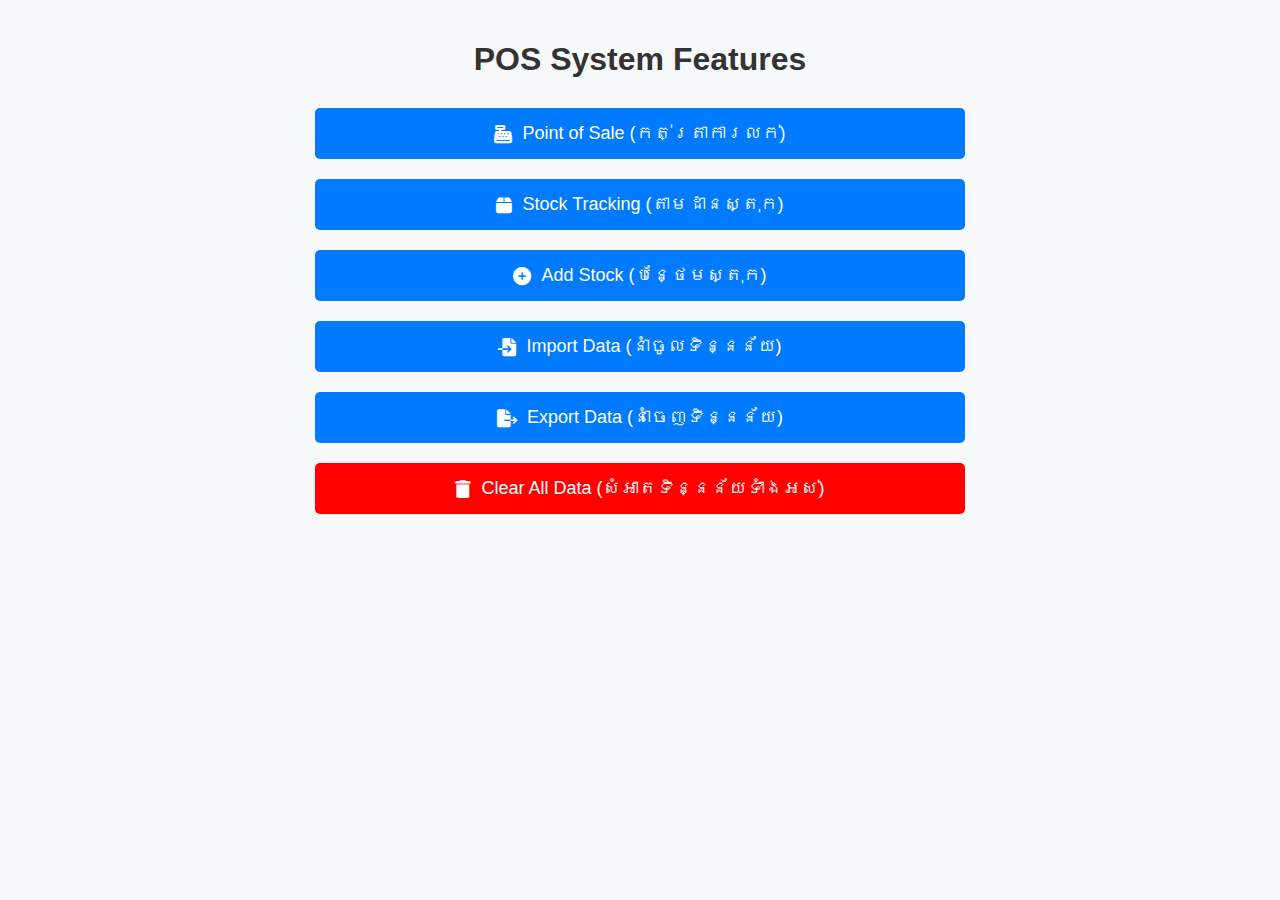
<file: index.html>
<!DOCTYPE html>
<html lang="en">
<head>
  <meta charset="UTF-8">
  <meta name="viewport" content="width=device-width, initial-scale=1.0">
  <title>POS System Home</title>
  <!-- Font Awesome CDN -->
  <link rel="stylesheet" href="https://cdnjs.cloudflare.com/ajax/libs/font-awesome/6.0.0-beta3/css/all.min.css">
  <style>
    body {
      font-family: Arial, sans-serif;
      margin: 0;
      padding: 20px;
      background-color: #f8f9fa;
      color: #333;
    }
    h1 {
      text-align: center;
      margin-bottom: 20px;
    }
    .feature-container {
      display: flex;
      flex-direction: column;
      align-items: center;
    }
    .feature-item {
      background-color: #007BFF;
      color: white;
      padding: 15px;
      margin: 10px 0;
      border-radius: 5px;
      text-align: center;
      width: 90%;
      text-decoration: none;
      font-size: 18px;
      transition: background-color 0.3s;
      display: flex;
      align-items: center;
      justify-content: center;
    }
    .feature-item i {
      margin-right: 10px; /* Space between icon and text */
    }
    .feature-item:hover {
      background-color: #0056b3;
    }
    .bg-red {
      background-color: red;
    }
    .bg-red:hover {
      background-color: rgb(152, 47, 47);
    }
    @media (min-width: 600px) {
      .feature-item {
        width: 50%;
      }
    }
  </style>
</head>
<body>

<div class="container">
  <h1>POS System Features</h1>
  <div class="feature-container">
    <a href="pos.html" class="feature-item">
      <i class="fas fa-cash-register"></i> Point of Sale (កត់ត្រាការលក់)
    </a>
    <a href="stock-tracking.html" class="feature-item">
      <i class="fas fa-box"></i> Stock Tracking (តាមដានស្តុក)
    </a>
    <a href="add-stock.html" class="feature-item">
        <i class="fas fa-plus-circle"></i> Add Stock (បន្ថែមស្តុក)
    </a>
    <a href="import.html" class="feature-item">
      <i class="fas fa-file-import"></i> Import Data (នាំចូលទិន្នន័យ)
    </a>
    <a href="export.html" class="feature-item">
      <i class="fas fa-file-export"></i> Export Data (នាំចេញទិន្នន័យ)
    </a>
    <a href="clear-data.html" class="feature-item bg-red">
      <i class="fas fa-trash"></i> Clear All Data (សំអាតទិន្នន័យទាំងអស់)
    </a>
  </div>
</div>
<script src="/js/main.js"></script>

</body>
</html>
</file>
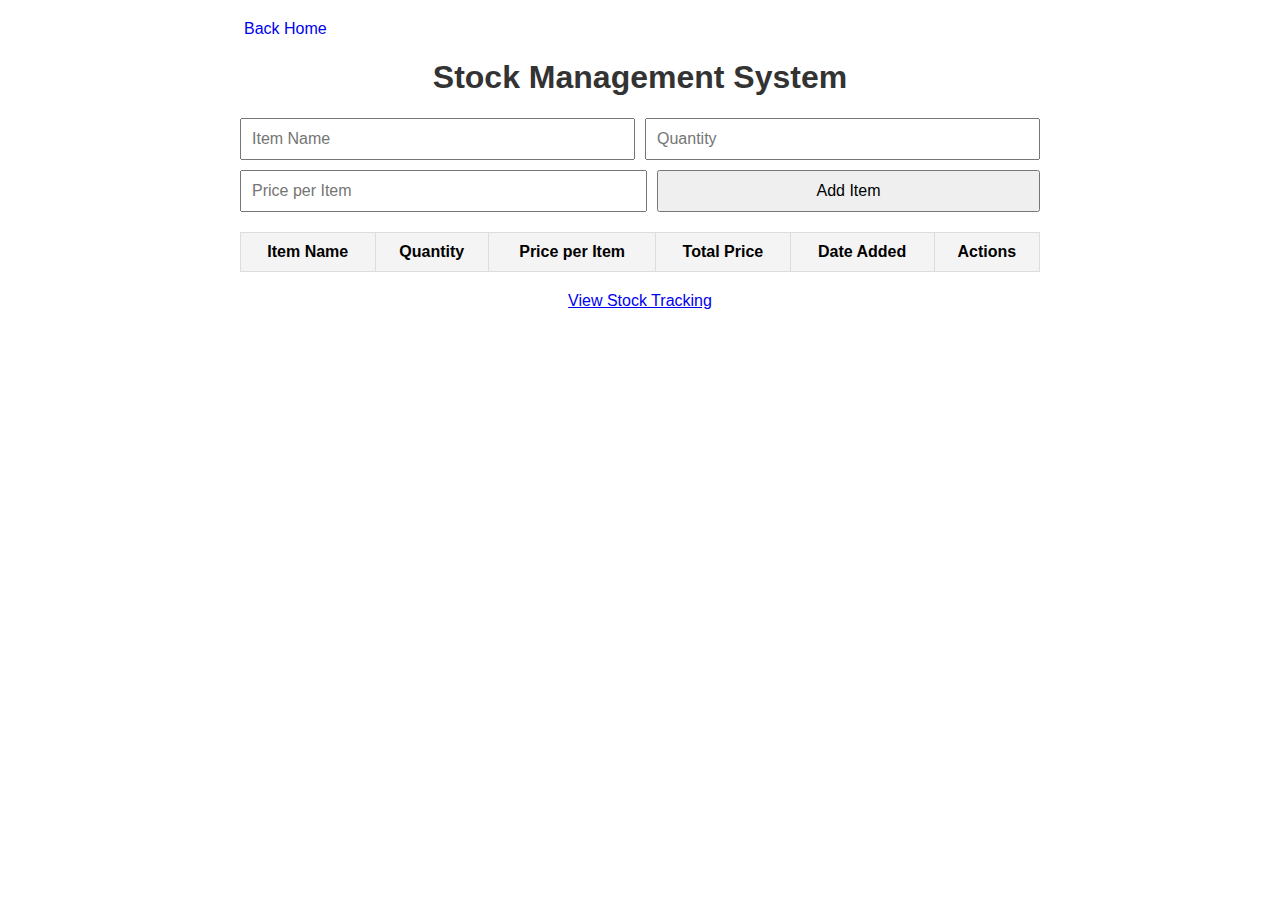
<file: add-stock.html>
<!DOCTYPE html>
<html lang="en">
<head>
  <meta charset="UTF-8">
  <meta name="viewport" content="width=device-width, initial-scale=1.0">
  <title>Stock Management System</title>
  <link rel="stylesheet" href="https://cdnjs.cloudflare.com/ajax/libs/font-awesome/6.0.0-beta3/css/all.min.css">
  <link rel="stylesheet" href="css/styles.css">
  <style>
    body {
      font-family: Arial, sans-serif;
      max-width: 800px;
      margin: auto;
      padding: 20px;
    }
    h1, h2 {
      text-align: center;
      color: #333;
    }
    .form-container {
      margin-bottom: 20px;
      display: flex;
      gap: 10px;
      flex-wrap: wrap;
    }
    .form-container input, .form-container button {
      padding: 10px;
      font-size: 16px;
      flex: 1 1 30%;
      min-width: 100px;
    }
    table {
      width: 100%;
      border-collapse: collapse;
      margin-top: 20px;
    }
    table, th, td {
      border: 1px solid #ddd;
    }
    th, td {
      padding: 10px;
      text-align: center;
    }
    th {
      background-color: #f4f4f4;
    }
    .action-btn {
      padding: 5px 10px;
      cursor: pointer;
      font-size: 14px;
    }
    .edit-btn { background-color: #f0ad4e; color: #fff; }
    .delete-btn { background-color: #d9534f; color: #fff; }
    .link-container { text-align: center; margin-top: 20px; }
    
    /* Responsive Styles */
    @media (max-width: 600px) {
      .form-container input, .form-container button { flex: 1 1 100%; }
      table { display: block; overflow-x: auto; white-space: nowrap; }
      th, td { min-width: 120px; }
    }
  </style>
</head>
<body>
  <div class="header">
    <a href="index.html"><i class="fas fa-arrow-left icon"></i>Back Home</a>
  </div>
<h1>Stock Management System</h1>

<div class="form-container">
  <input type="text" id="itemName" placeholder="Item Name" required>
  <input type="tel" id="itemQuantity" placeholder="Quantity" required min="1">
  <input type="number" id="itemPrice" placeholder="Price per Item" required min="0" step="0.01">
  <button onclick="addItem()">Add Item</button>
</div>

<table>
  <thead>
    <tr>
      <th>Item Name</th>
      <th>Quantity</th>
      <th>Price per Item</th>
      <th>Total Price</th>
      <th>Date Added</th>
      <th>Actions</th>
    </tr>
  </thead>
  <tbody id="stockTableBody"></tbody>
</table>

<div class="link-container">
  <a href="stock-tracking.html">View Stock Tracking</a>
</div>

<script>
  const stockItems = JSON.parse(localStorage.getItem('stockItems')) || [];
  displayItems();

  function addItem() {
    const itemName = document.getElementById('itemName').value.trim();
    const itemQuantity = parseInt(document.getElementById('itemQuantity').value.trim());
    const itemPrice = parseFloat(document.getElementById('itemPrice').value.trim());

    if (itemName && itemQuantity > 0 && itemPrice >= 0) {
      const totalPrice = itemQuantity * itemPrice;
      const dateAdded = new Date().toLocaleDateString();

      stockItems.push({ name: itemName, quantity: itemQuantity, price: itemPrice, totalPrice, dateAdded });
      updateLocalStorage();
      logAction(`Added ${itemQuantity} of ${itemName}`);
      displayItems();
      clearInputFields();
    } else {
      alert('Please enter valid item name, quantity, and price.');
    }
  }

  function displayItems() {
    const stockTableBody = document.getElementById('stockTableBody');
    stockTableBody.innerHTML = '';

    stockItems.forEach((item, index) => {
      stockTableBody.innerHTML += `
        <tr>
          <td>${item.name}</td>
          <td>${item.quantity}</td>
          <td>${item.price.toFixed(2)}</td>
          <td>${item.totalPrice.toFixed(2)}</td>
          <td>${item.dateAdded}</td>
          <td>
            <button class="action-btn edit-btn" onclick="editItem(${index})">Edit</button>
            <button class="action-btn delete-btn" onclick="deleteItem(${index})">Delete</button>
          </td>
        </tr>
      `;
    });
  }

  function editItem(index) {
    const newName = prompt('Enter new item name:', stockItems[index].name);
    const newQuantity = prompt('Enter new quantity:', stockItems[index].quantity);
    const newPrice = prompt('Enter new price per item:', stockItems[index].price);

    if (newName && newQuantity > 0 && newPrice >= 0) {
      const totalPrice = newQuantity * parseFloat(newPrice);
      logAction(`Edited ${stockItems[index].name} to ${newQuantity} units at ${newPrice} each`);
      stockItems[index].name = newName;
      stockItems[index].quantity = parseInt(newQuantity);
      stockItems[index].price = parseFloat(newPrice);
      stockItems[index].totalPrice = totalPrice;
      stockItems[index].dateAdded = new Date().toLocaleDateString();
      updateLocalStorage();
      displayItems();
    } else {
      alert('Please enter valid item name, quantity, and price.');
    }
  }

  function deleteItem(index) {
    if (confirm(`Are you sure you want to delete ${stockItems[index].name}?`)) {
      logAction(`Deleted ${stockItems[index].name}`);
      stockItems.splice(index, 1);
      updateLocalStorage();
      displayItems();
    }
  }

  function updateLocalStorage() {
    localStorage.setItem('stockItems', JSON.stringify(stockItems));
  }

  function logAction(action) {
    const stockHistory = JSON.parse(localStorage.getItem('stockHistory')) || [];
    const timestamp = new Date().toLocaleString();
    stockHistory.push({ action, timestamp });
    localStorage.setItem('stockHistory', JSON.stringify(stockHistory));
  }

  function clearInputFields() {
    document.getElementById('itemName').value = '';
    document.getElementById('itemQuantity').value = '';
    document.getElementById('itemPrice').value = '';
  }
</script>
<script src="/js/main.js"></script>
</body>
</html>
</file>
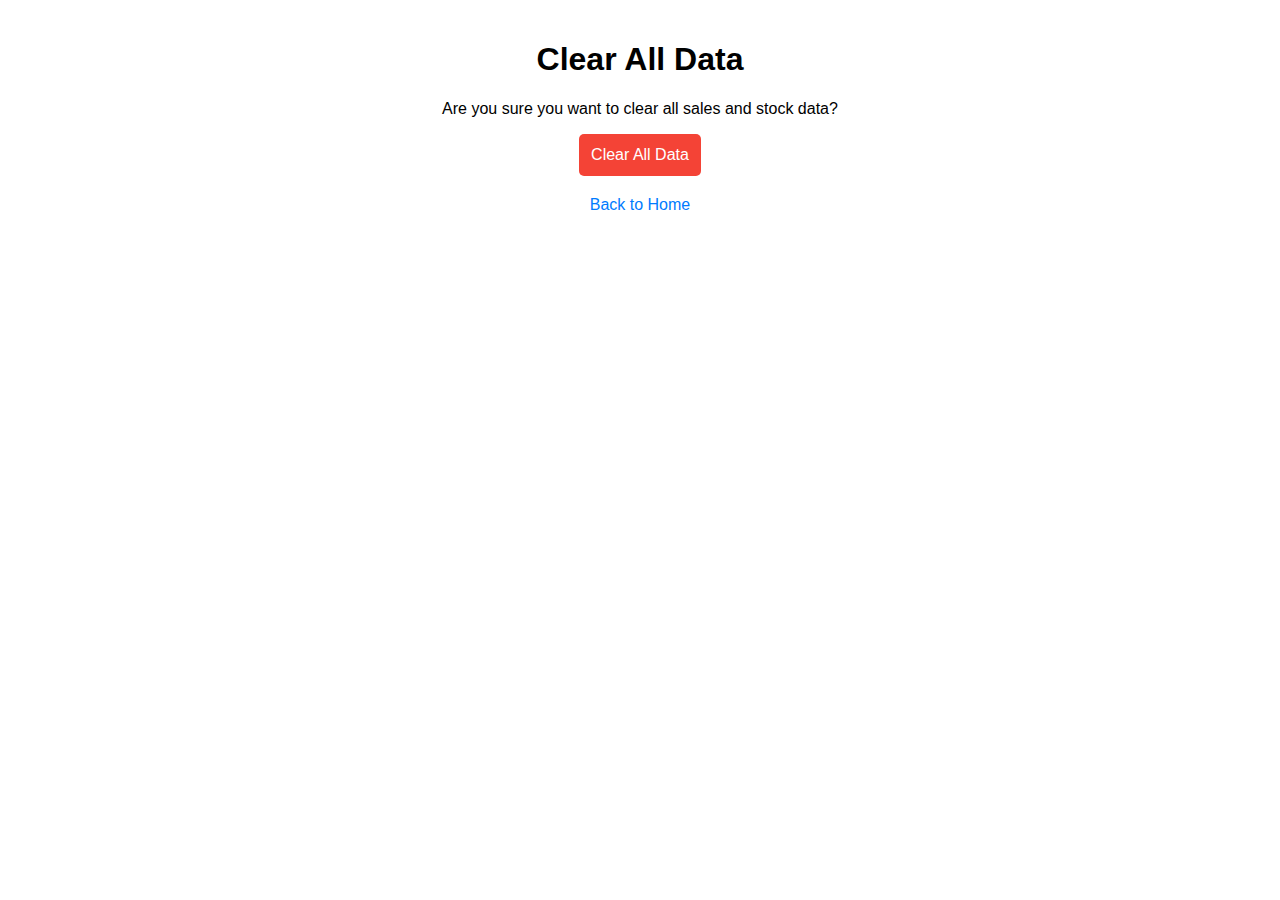
<file: clear-data.html>
<!DOCTYPE html>
<html lang="en">
<head>
    <meta charset="UTF-8">
    <meta name="viewport" content="width=device-width, initial-scale=1.0">
    <title>Clear All Data</title>
    <link rel="stylesheet" href="https://cdnjs.cloudflare.com/ajax/libs/font-awesome/6.0.0-beta3/css/all.min.css">
    <link rel="stylesheet" href="css/styles.css">
    <style>
        body {
            font-family: Arial, sans-serif;
            padding: 20px;
            margin: 0;
            text-align: center;
        }
        button {
            padding: 12px;
            background-color: #f44336;
            color: white;
            font-size: 16px;
            border: none;
            border-radius: 5px;
            cursor: pointer;
        }
        button:hover {
            background-color: #d32f2f;
        }
        .link-container {
            margin-top: 20px;
        }
        .link-container a {
            text-decoration: none;
            color: #007BFF;
            font-size: 16px;
        }
    </style>
</head>
<body>

    <h1>Clear All Data</h1>
    <p>Are you sure you want to clear all sales and stock data?</p>
    <button onclick="clearAllData()">Clear All Data</button>

    <div class="link-container">
        <a href="index.html">Back to Home</a>
    </div>

    <script>
        function clearAllData() {
            if (confirm("Are you sure you want to clear all data? This action cannot be undone.")) {
                localStorage.removeItem('stockItems');
                localStorage.removeItem('salesHistory');
                localStorage.removeItem('auditLog');
                alert("All data has been cleared.");
                window.location.href = "index.html"; // Redirect to home after clearing
            }
        }
    </script>
    <script src="/js/main.js"></script>
</body>
</html>
</file>
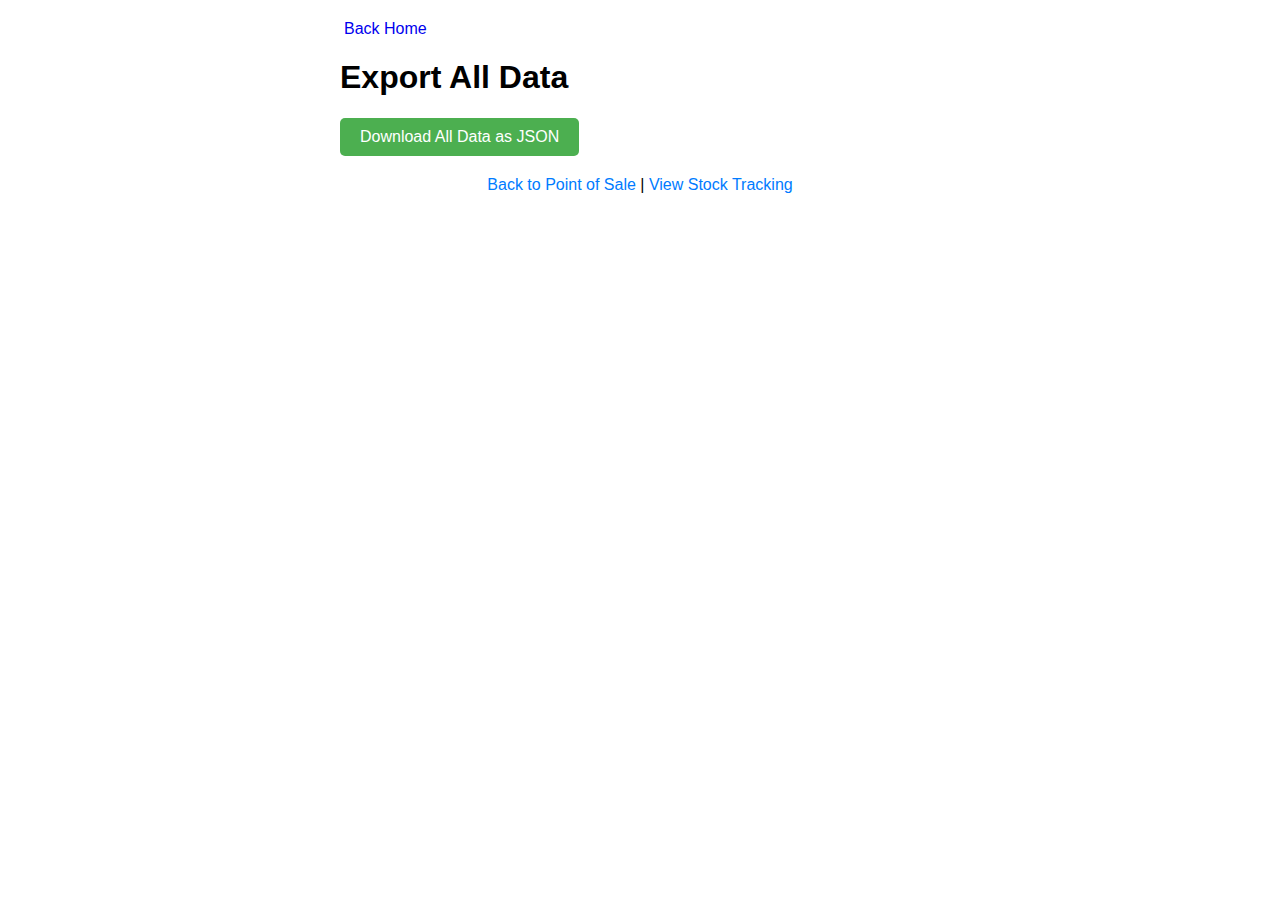
<file: export.html>
<!DOCTYPE html>
<html lang="en">
<head>
  <meta charset="UTF-8">
  <meta name="viewport" content="width=device-width, content="initial-scale=1.0">
  <title>Export All Data</title>
  <link rel="stylesheet" href="https://cdnjs.cloudflare.com/ajax/libs/font-awesome/6.0.0-beta3/css/all.min.css">
  <link rel="stylesheet" href="css/styles.css">
  <style>
    body {
      font-family: Arial, sans-serif;
      padding: 20px;
      margin: 0;
    }
    .container {
      max-width: 600px;
      margin: auto;
    }
    button {
      padding: 10px 20px;
      font-size: 16px;
      cursor: pointer;
      background-color: #4CAF50;
      color: white;
      border: none;
      border-radius: 5px;
    }
    button:hover {
      background-color: #45a049;
    }
    .link-container {
      text-align: center;
      margin-top: 20px;
    }
    .link-container a {
      text-decoration: none;
      color: #007BFF;
    }
  </style>
</head>
<body>

<div class="container">
  <div class="header">
    <a href="index.html"><i class="fas fa-arrow-left icon"></i>Back Home</a>
  </div>
  <h1>Export All Data</h1>
  <button onclick="exportAllData()">Download All Data as JSON</button>
  
  <div class="link-container">
    <a href="index.html">Back to Point of Sale</a> |
    <a href="stock-tracking.html">View Stock Tracking</a>
  </div>
</div>

<script>
  function exportAllData() {
    const salesHistory = JSON.parse(localStorage.getItem('salesHistory')) || [];
    const stockItems = JSON.parse(localStorage.getItem('stockItems')) || [];
    const stockHistory = JSON.parse(localStorage.getItem('stockHistory')) || [];

    const allData = {
      salesHistory: salesHistory,
      stockItems: stockItems,
      stockHistory: stockHistory
    };

    if (salesHistory.length === 0 && stockItems.length === 0 && stockHistory.length === 0) {
      alert("No data available to export.");
      return;
    }

    const dataStr = JSON.stringify(allData, null, 2);
    const blob = new Blob([dataStr], { type: 'application/json' });
    const url = URL.createObjectURL(blob);

    const a = document.createElement('a');
    a.href = url;
    a.download = 'all_data.json';
    document.body.appendChild(a);
    a.click();
    document.body.removeChild(a);
    URL.revokeObjectURL(url); // Clean up the URL object
  }
</script>
<script src="/js/main.js"></script>

</body>
</html>
</file>
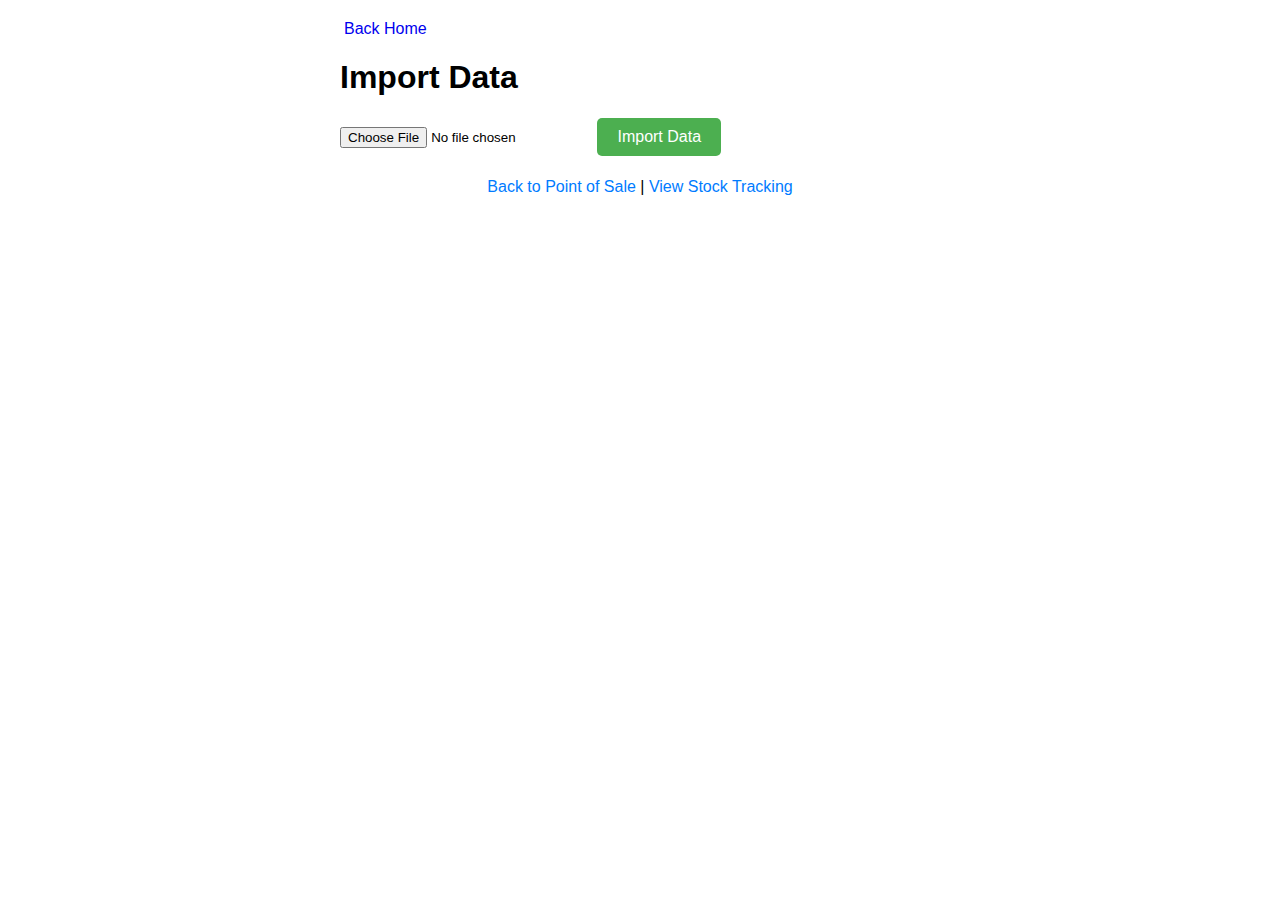
<file: import.html>
<!DOCTYPE html>
<html lang="en">
<head>
  <meta charset="UTF-8">
  <meta name="viewport" content="width=device-width, content="initial-scale=1.0">
  <title>Import Data</title>
  <link rel="stylesheet" href="https://cdnjs.cloudflare.com/ajax/libs/font-awesome/6.0.0-beta3/css/all.min.css">
  <link rel="stylesheet" href="css/styles.css">
  <style>
    body {
      font-family: Arial, sans-serif;
      padding: 20px;
      margin: 0;
    }
    .container {
      max-width: 600px;
      margin: auto;
    }
    input[type="file"] {
      margin-bottom: 10px;
    }
    button {
      padding: 10px 20px;
      font-size: 16px;
      cursor: pointer;
      background-color: #4CAF50;
      color: white;
      border: none;
      border-radius: 5px;
    }
    button:hover {
      background-color: #45a049;
    }
    .link-container {
      text-align: center;
      margin-top: 20px;
    }
    .link-container a {
      text-decoration: none;
      color: #007BFF;
    }
  </style>
</head>
<body>

<div class="container">
  <div class="header">
    <a href="index.html"><i class="fas fa-arrow-left icon"></i>Back Home</a>
  </div>
  <h1>Import Data</h1>
  <input type="file" id="fileInput" accept=".json">
  <button onclick="importData()">Import Data</button>

  <div class="link-container">
    <a href="index.html">Back to Point of Sale</a> |
    <a href="stock-tracking.html">View Stock Tracking</a>
  </div>
</div>

<script>
  function importData() {
    const fileInput = document.getElementById('fileInput');
    const file = fileInput.files[0];

    if (!file) {
      alert("Please select a file to import.");
      return;
    }

    const reader = new FileReader();
    reader.onload = function(event) {
      try {
        const data = JSON.parse(event.target.result);

        // Update local storage with imported data
        localStorage.setItem('salesHistory', JSON.stringify(data.salesHistory || []));
        localStorage.setItem('stockItems', JSON.stringify(data.stockItems || []));
        localStorage.setItem('stockHistory', JSON.stringify(data.stockHistory || []));

        alert("Data imported successfully!");
      } catch (error) {
        alert("Failed to import data. Please ensure the file is a valid JSON.");
        console.error(error);
      }
    };

    reader.readAsText(file);
  }
</script>
<script src="/js/main.js"></script>

</body>
</html>
</file>
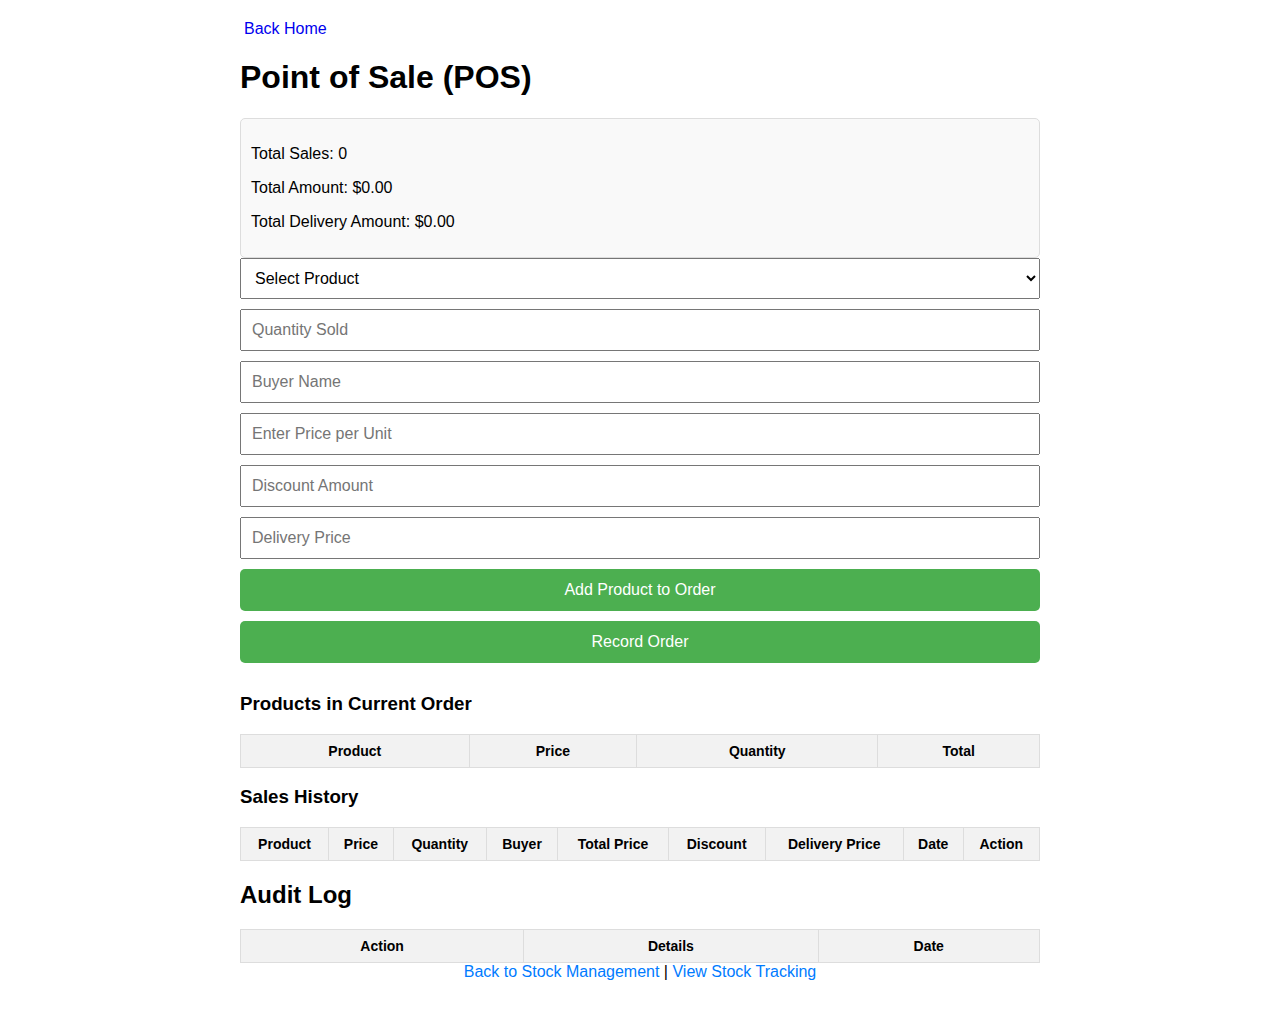
<file: pos-v2.html>
<!DOCTYPE html>
<html lang="en">
<head>
  <meta charset="UTF-8">
  <meta name="viewport" content="width=device-width, initial-scale=1.0">
  <title>Point of Sale (POS)</title>
  <link rel="stylesheet" href="https://cdnjs.cloudflare.com/ajax/libs/font-awesome/6.0.0-beta3/css/all.min.css">
  <link rel="stylesheet" href="css/styles.css">
  <style>
    body {
      font-family: Arial, sans-serif;
      padding: 20px;
      margin: 0;
    }
    .container {
      max-width: 800px;
      margin: auto;
    }
    .form-container, .link-container {
      margin-bottom: 20px;
    }
    input, select, button {
      width: 100%;
      padding: 10px;
      margin-bottom: 10px;
      box-sizing: border-box;
      font-size: 16px;
    }
    table {
      width: 100%;
      border-collapse: collapse;
      margin-top: 10px;
    }
    table, th, td {
      border: 1px solid #ddd;
      padding: 8px;
      font-size: 14px;
      text-align: center;
    }
    th {
      background-color: #f2f2f2;
    }
    .form-container button {
      width: 100%;
      padding: 12px;
      background-color: #4CAF50;
      color: white;
      font-size: 16px;
      cursor: pointer;
      border: none;
      border-radius: 5px;
    }
    .form-container button:hover {
      background-color: #45a049;
    }
    .link-container a {
      text-decoration: none;
      color: #007BFF;
      font-size: 16px;
    }
    .link-container {
      text-align: center;
    }
    .summary {
      margin-top: 20px;
      padding: 10px;
      background-color: #f9f9f9;
      border: 1px solid #ddd;
      border-radius: 5px;
      font-size: 16px;
    }
    /* Responsive design */
    @media (max-width: 600px) {
      th, td {
        font-size: 12px;
        padding: 6px;
      }
    }
  </style>
</head>
<body>

<div class="container">
  <div class="header">
    <a href="index.html"><i class="fas fa-arrow-left icon"></i> Back Home</a>
  </div>
  <h1>Point of Sale (POS)</h1>

  <div class="summary" id="summary">
    <p>Total Sales: <span id="totalSales">0</span></p>
    <p>Total Amount: $<span id="totalAmount">0.00</span></p>
    <p>Total Delivery Amount: $<span id="totalDeliveryAmount">0.00</span></p>
  </div>

  <div class="form-container">
    <select id="productSelect" onchange="updateStockQuantity()"></select>
    <input type="tel" id="saleQuantity" placeholder="Quantity Sold" min="1">
    <input type="text" id="buyerName" placeholder="Buyer Name">
    <input type="number" id="salePrice" placeholder="Enter Price per Unit" min="0" step="0.01">
    <input type="number" id="discountAmount" placeholder="Discount Amount" min="0" step="0.01">
    <input type="number" id="deliveryPrice" placeholder="Delivery Price" min="0" step="0.01">
    <button onclick="addProductToOrder()">Add Product to Order</button>
    <button onclick="recordOrder()">Record Order</button>
  </div>

  <h3>Products in Current Order</h3>
  <table>
    <thead>
      <tr>
        <th>Product</th>
        <th>Price</th>
        <th>Quantity</th>
        <th>Total</th>
      </tr>
    </thead>
    <tbody id="currentOrderBody"></tbody>
  </table>

  <h3>Sales History</h3>
  <table>
    <thead>
      <tr>
        <th>Product</th>
        <th>Price</th>
        <th>Quantity</th>
        <th>Buyer</th>
        <th>Total Price</th>
        <th>Discount</th>
        <th>Delivery Price</th>
        <th>Date</th>
        <th>Action</th>
      </tr>
    </thead>
    <tbody id="salesTableBody"></tbody>
  </table>

  <h2>Audit Log</h2>
  <table>
    <thead>
      <tr>
        <th>Action</th>
        <th>Details</th>
        <th>Date</th>
      </tr>
    </thead>
    <tbody id="auditLogBody"></tbody>
  </table>

  <div class="link-container">
    <a href="index.html">Back to Stock Management</a> |
    <a href="stock-tracking.html">View Stock Tracking</a>
  </div>
</div>

<script>
  const stockItems = JSON.parse(localStorage.getItem('stockItems')) || [];
  const salesHistory = JSON.parse(localStorage.getItem('salesHistory')) || [];
  const auditLog = JSON.parse(localStorage.getItem('auditLog')) || [];
  let currentOrder = [];

  function populateProductSelect() {
    const productSelect = document.getElementById('productSelect');
    productSelect.innerHTML = '<option value="">Select Product</option>';

    stockItems.forEach((item, index) => {
      productSelect.innerHTML += `<option value="${index}">${item.name} (Available: ${item.quantity})</option>`;
    });
  }

  function updateStockQuantity() {
    const productIndex = document.getElementById('productSelect').value;
    if (productIndex === "") {
      document.getElementById('salePrice').value = "";
    }
  }

  function addProductToOrder() {
    const productIndex = document.getElementById('productSelect').value;
    const saleQuantity = parseInt(document.getElementById('saleQuantity').value);
    const salePrice = parseFloat(document.getElementById('salePrice').value);

    if (productIndex === "" || saleQuantity <= 0 || salePrice <= 0) {
        alert("Please enter valid product information.");
        return;
    }

    const selectedProduct = stockItems[productIndex];
    if (saleQuantity > selectedProduct.quantity) {
        alert("Insufficient stock.");
        return;
    }

    // Add product to current order
    currentOrder.push({
        name: selectedProduct.name,
        price: salePrice,
        quantity: saleQuantity,
        total: salePrice * saleQuantity,
        index: productIndex
    });

    displayCurrentOrder();
  }

  function displayCurrentOrder() {
    const currentOrderBody = document.getElementById('currentOrderBody');
    currentOrderBody.innerHTML = '';

    currentOrder.forEach((item, index) => {
      currentOrderBody.innerHTML += `
        <tr>
          <td>${item.name}</td>
          <td>$${item.price.toFixed(2)}</td>
          <td>${item.quantity}</td>
          <td>$${item.total.toFixed(2)}</td>
        </tr>
      `;
    });
  }

  function recordOrder() {
    const buyerName = document.getElementById('buyerName').value.trim();
    const discountAmount = parseFloat(document.getElementById('discountAmount').value) || 0;
    const deliveryPrice = parseFloat(document.getElementById('deliveryPrice').value) || 0;

    if (!buyerName || currentOrder.length === 0) {
        alert("Please complete the order details.");
        return;
    }

    let totalAmount = 0;
    currentOrder.forEach(item => {
        stockItems[item.index].quantity -= item.quantity; // Deduct stock
        totalAmount += item.total;
    });

    const finalTotal = totalAmount - discountAmount + deliveryPrice;
    const timestamp = new Date().toLocaleString();

    // Add order to sales history
    salesHistory.push({
        products: currentOrder,
        buyer: buyerName,
        totalAmount: finalTotal,
        discount: discountAmount,
        delivery: deliveryPrice,
        date: timestamp
    });
    localStorage.setItem('salesHistory', JSON.stringify(salesHistory));

    // Audit log
    auditLog.push({
        action: "Recorded Order",
        details: `Order by ${buyerName} with ${currentOrder.length} items for $${finalTotal.toFixed(2)}`,
        date: timestamp
    });
    localStorage.setItem('auditLog', JSON.stringify(auditLog));

    // Reset current order
    currentOrder = [];
    displayCurrentOrder();
    displaySalesHistory();
    displayAuditLog();
    populateProductSelect();
    clearInputs();
  }

  function displaySalesHistory() {
    const salesTableBody = document.getElementById('salesTableBody');
    salesTableBody.innerHTML = '';

    salesHistory.forEach(sale => {
        const products = sale.products.map(product => `${product.name} (x${product.quantity})`).join(', ');
        salesTableBody.innerHTML += `
          <tr>
            <td>${products}</td>
            <td>$${sale.totalAmount.toFixed(2)}</td>
            <td>${sale.buyer}</td>
            <td>${sale.date}</td>
          </tr>
        `;
    });
  }

  function displayAuditLog() {
    const auditLogBody = document.getElementById('auditLogBody');
    auditLogBody.innerHTML = '';

    auditLog.forEach(log => {
      auditLogBody.innerHTML += `
        <tr>
          <td>${log.action}</td>
          <td>${log.details}</td>
          <td>${log.date}</td>
        </tr>
      `;
    });
  }

  function clearInputs() {
    document.getElementById('saleQuantity').value = '';
    document.getElementById('salePrice').value = '';
    document.getElementById('buyerName').value = '';
    document.getElementById('discountAmount').value = '';
    document.getElementById('deliveryPrice').value = '';
  }

  window.onload = function() {
    populateProductSelect();
    displaySalesHistory();
    displayAuditLog();
  };
</script>

</body>
</html>
</file>
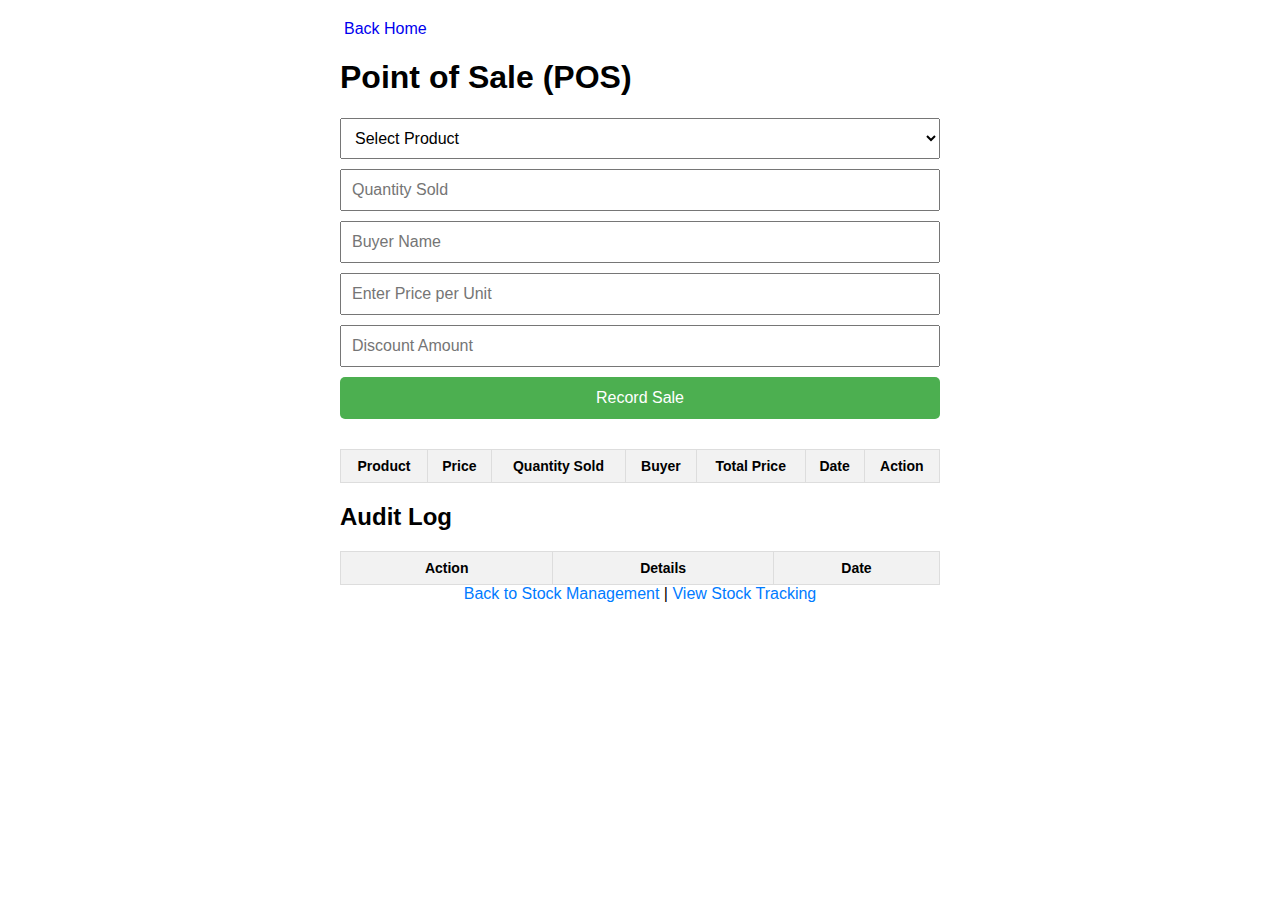
<file: pos.html>
<!DOCTYPE html>
<html lang="en">
<head>
  <meta charset="UTF-8">
  <meta name="viewport" content="width=device-width, initial-scale=1.0">
  <title>Point of Sale (POS)</title>
  <link rel="stylesheet" href="https://cdnjs.cloudflare.com/ajax/libs/font-awesome/6.0.0-beta3/css/all.min.css">
  <link rel="stylesheet" href="css/styles.css">
  <style>
    body {
      font-family: Arial, sans-serif;
      padding: 20px;
      margin: 0;
    }
    .container {
      max-width: 600px;
      margin: auto;
    }
    .form-container, .link-container {
      margin-bottom: 20px;
    }
    input, select, button {
      width: 100%;
      padding: 10px;
      margin-bottom: 10px;
      box-sizing: border-box;
      font-size: 16px;
    }
    table {
      width: 100%;
      border-collapse: collapse;
      margin-top: 10px;
    }
    table, th, td {
      border: 1px solid #ddd;
      padding: 8px;
      font-size: 14px;
      text-align: center;
    }
    th {
      background-color: #f2f2f2;
    }
    .form-container button {
      width: 100%;
      padding: 12px;
      background-color: #4CAF50;
      color: white;
      font-size: 16px;
      cursor: pointer;
      border: none;
      border-radius: 5px;
    }
    .form-container button:hover {
      background-color: #45a049;
    }
    .link-container a {
      text-decoration: none;
      color: #007BFF;
      font-size: 16px;
    }
    .link-container {
      text-align: center;
    }
    /* Responsive design */
    @media (max-width: 600px) {
      th, td {
        font-size: 12px;
        padding: 6px;
      }
    }
  </style>
</head>
<body>

<div class="container">
  <div class="header">
    <a href="index.html"><i class="fas fa-arrow-left icon"></i>Back Home</a>
  </div>
  <h1>Point of Sale (POS)</h1>

  <div class="form-container">
    <select id="productSelect" onchange="updateStockQuantity()"></select>
    <input type="tel" id="saleQuantity" placeholder="Quantity Sold" min="1">
    <input type="text" id="buyerName" placeholder="Buyer Name">
    <input type="number" id="salePrice" placeholder="Enter Price per Unit" min="0" step="0.01">
    <input type="number" id="discountAmount" placeholder="Discount Amount" min="0" step="0.01">
    <button onclick="recordSale()">Record Sale</button>
  </div>

  <table>
    <thead>
      <tr>
        <th>Product</th>
        <th>Price</th>
        <th>Quantity Sold</th>
        <th>Buyer</th>
        <th>Total Price</th>
        <th>Date</th>
        <th>Action</th>
      </tr>
    </thead>
    <tbody id="salesTableBody"></tbody>
  </table>

  <h2>Audit Log</h2>
  <table>
    <thead>
      <tr>
        <th>Action</th>
        <th>Details</th>
        <th>Date</th>
      </tr>
    </thead>
    <tbody id="auditLogBody"></tbody>
  </table>

  <div class="link-container">
    <a href="index.html">Back to Stock Management</a> |
    <a href="stock-tracking.html">View Stock Tracking</a>
  </div>
</div>

<script>
  const stockItems = JSON.parse(localStorage.getItem('stockItems')) || [];
  const salesHistory = JSON.parse(localStorage.getItem('salesHistory')) || [];
  const auditLog = JSON.parse(localStorage.getItem('auditLog')) || [];

  function populateProductSelect() {
    const productSelect = document.getElementById('productSelect');
    productSelect.innerHTML = '<option value="">Select Product</option>';

    stockItems.forEach((item, index) => {
      productSelect.innerHTML += `<option value="${index}">${item.name} (Available: ${item.quantity})</option>`;
    });
  }

  function updateStockQuantity() {
    const productIndex = document.getElementById('productSelect').value;
    if (productIndex === "") {
      document.getElementById('salePrice').value = "";
    }
  }

  function recordSale() {
    const productIndex = document.getElementById('productSelect').value;
    const saleQuantity = parseInt(document.getElementById('saleQuantity').value);
    const buyerName = document.getElementById('buyerName').value.trim();
    const salePrice = parseFloat(document.getElementById('salePrice').value);
    const discountAmount = parseFloat(document.getElementById('discountAmount').value) || 0;

    if (productIndex === "" || saleQuantity <= 0 || !buyerName || salePrice <= 0) {
      alert("Please enter valid sale information.");
      return;
    }

    const selectedProduct = stockItems[productIndex];

    if (saleQuantity > selectedProduct.quantity) {
      alert("Insufficient stock.");
      return;
    }

    // Deduct from stock
    selectedProduct.quantity -= saleQuantity;
    updateStockItems();

    // Calculate total price (including discount)
    const totalPrice = (salePrice * saleQuantity) - discountAmount;
    const finalTotalPrice = totalPrice < 0 ? 0 : totalPrice;

    // Add sale to sales history
    const timestamp = new Date().toLocaleString();
    salesHistory.push({
      name: selectedProduct.name,
      price: salePrice,
      quantity: saleQuantity,
      buyer: buyerName,
      totalPrice: finalTotalPrice,
      date: timestamp
    });
    localStorage.setItem('salesHistory', JSON.stringify(salesHistory));

    // Log to audit
    auditLog.push({
      action: "Record Sale",
      details: `${buyerName} bought ${saleQuantity} of ${selectedProduct.name} for $${finalTotalPrice.toFixed(2)}`,
      date: timestamp
    });
    localStorage.setItem('auditLog', JSON.stringify(auditLog));

    console.log(`Sale recorded: ${buyerName} bought ${saleQuantity} of ${selectedProduct.name} for $${finalTotalPrice.toFixed(2)} on ${timestamp}`);

    displaySalesHistory();
    displayAuditLog();
    populateProductSelect();
    document.getElementById('saleQuantity').value = '';
    document.getElementById('buyerName').value = '';
    document.getElementById('salePrice').value = '';
    document.getElementById('discountAmount').value = ''; 
  }

  function updateStockItems() {
    localStorage.setItem('stockItems', JSON.stringify(stockItems));
  }

  function displaySalesHistory() {
    const salesTableBody = document.getElementById('salesTableBody');
    salesTableBody.innerHTML = '';

    salesHistory.forEach((sale, index) => {
      salesTableBody.innerHTML += `
        <tr>
          <td>${sale.name}</td>
          <td>$${sale.price.toFixed(2)}</td>
          <td>${sale.quantity}</td>
          <td>${sale.buyer}</td>
          <td>$${sale.totalPrice.toFixed(2)}</td>
          <td>${sale.date}</td>
          <td><button onclick="deleteSale(${index})">Delete</button></td>
        </tr>
      `;
    });
  }

  function deleteSale(index) {
    const deletedSale = salesHistory.splice(index, 1)[0];
    localStorage.setItem('salesHistory', JSON.stringify(salesHistory));

    // Log to audit
    const timestamp = new Date().toLocaleString();
    auditLog.push({
      action: "Delete Sale",
      details: `${deletedSale.buyer} bought ${deletedSale.quantity} of ${deletedSale.name} for $${deletedSale.totalPrice.toFixed(2)}`,
      date: timestamp
    });
    localStorage.setItem('auditLog', JSON.stringify(auditLog));

    console.log(`Sale deleted: ${deletedSale.buyer} bought ${deletedSale.quantity} of ${deletedSale.name} for $${deletedSale.totalPrice.toFixed(2)} on ${deletedSale.date}`);
    displaySalesHistory();
    displayAuditLog();
  }

  function displayAuditLog() {
    const auditLogBody = document.getElementById('auditLogBody');
    auditLogBody.innerHTML = '';

    auditLog.forEach(log => {
      auditLogBody.innerHTML += `
        <tr>
          <td>${log.action}</td>
          <td>${log.details}</td>
          <td>${log.date}</td>
        </tr>
      `;
    });
  }

  populateProductSelect();
  displaySalesHistory();
  displayAuditLog();
</script>

</body>
</html>
</file>
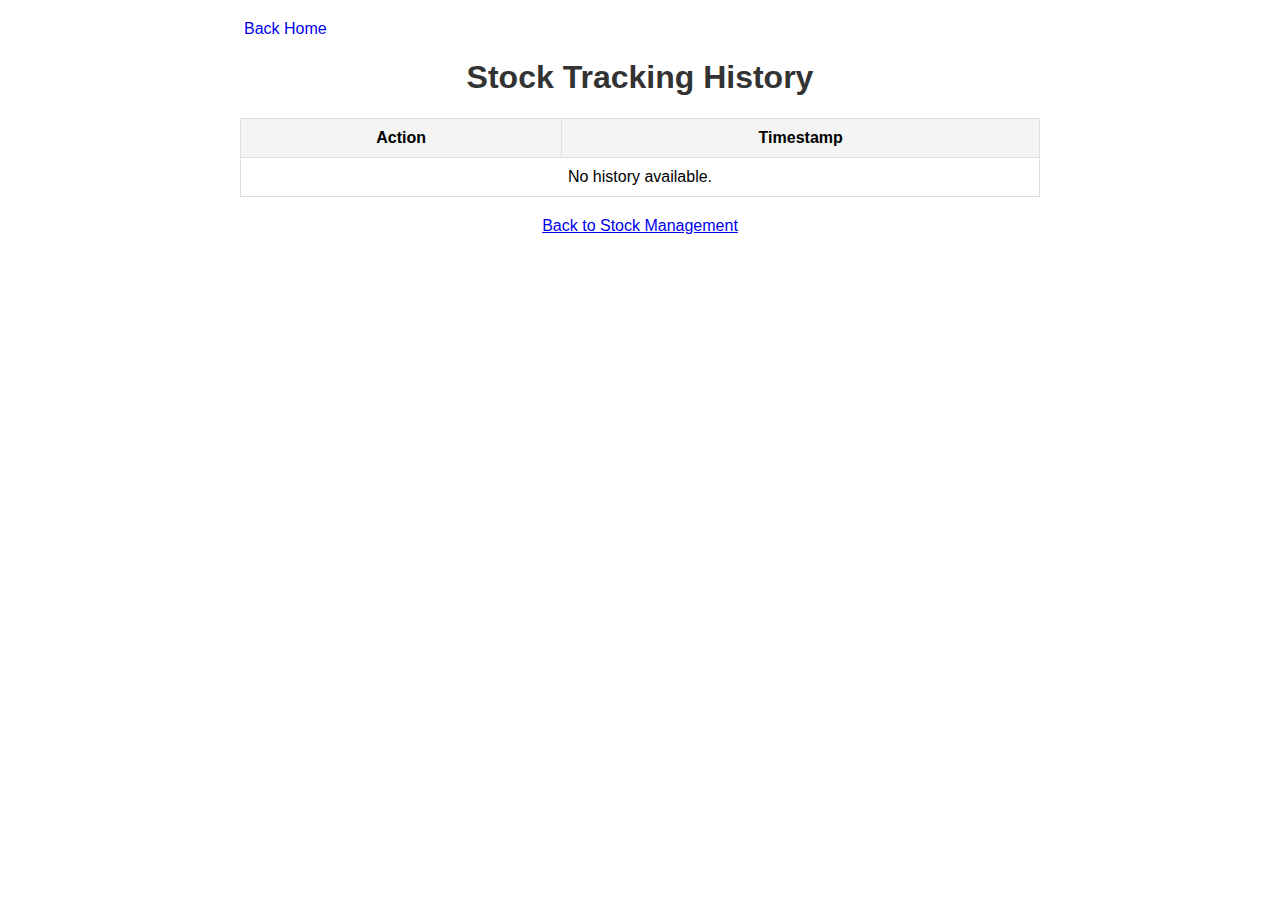
<file: stock-tracking.html>
<!DOCTYPE html>
<html lang="en">
<head>
  <meta charset="UTF-8">
  <meta name="viewport" content="width=device-width, initial-scale=1.0">
  <title>Stock Tracking</title>
  <link rel="stylesheet" href="https://cdnjs.cloudflare.com/ajax/libs/font-awesome/6.0.0-beta3/css/all.min.css">
  <link rel="stylesheet" href="css/styles.css">
  <style>
    body {
      font-family: Arial, sans-serif;
      max-width: 800px;
      margin: auto;
      padding: 20px;
    }
    h1 {
      text-align: center;
      color: #333;
    }
    table {
      width: 100%;
      border-collapse: collapse;
      margin-top: 20px;
    }
    table, th, td {
      border: 1px solid #ddd;
    }
    th, td {
      padding: 10px;
      text-align: center;
    }
    th {
      background-color: #f4f4f4;
    }
    .link-container {
      text-align: center;
      margin-top: 20px;
    }

    /* Responsive Styles */
    @media (max-width: 600px) {
      table {
        display: block;
        overflow-x: auto;
        white-space: nowrap;
      }
      th, td {
        min-width: 120px; /* Ensure minimum width for better readability */
      }
    }
  </style>
</head>
<body>
  <div class="header">
    <a href="index.html"><i class="fas fa-arrow-left icon"></i>Back Home</a>
  </div>
<h1>Stock Tracking History</h1>

<table>
  <thead>
    <tr>
      <th>Action</th>
      <th>Timestamp</th>
    </tr>
  </thead>
  <tbody id="historyTableBody"></tbody>
</table>

<div class="link-container">
  <a href="index.html">Back to Stock Management</a>
</div>

<script>
  const stockHistory = JSON.parse(localStorage.getItem('stockHistory')) || [];

  function displayHistory() {
    const historyTableBody = document.getElementById('historyTableBody');
    historyTableBody.innerHTML = '';

    // Check if history is available and display it
    if (stockHistory.length === 0) {
      historyTableBody.innerHTML = '<tr><td colspan="2">No history available.</td></tr>';
      return;
    }

    stockHistory.forEach(record => {
      historyTableBody.innerHTML += `
        <tr>
          <td>${record.action}</td>
          <td>${record.timestamp}</td>
        </tr>
      `;
    });
  }

  displayHistory();
</script>
<script src="/js/main.js"></script>
</body>
</html>
</file>
<file: css/styles.css>
.header a {
    display: flex;
    gap: 4px;
    text-decoration: none;
}
</file>
